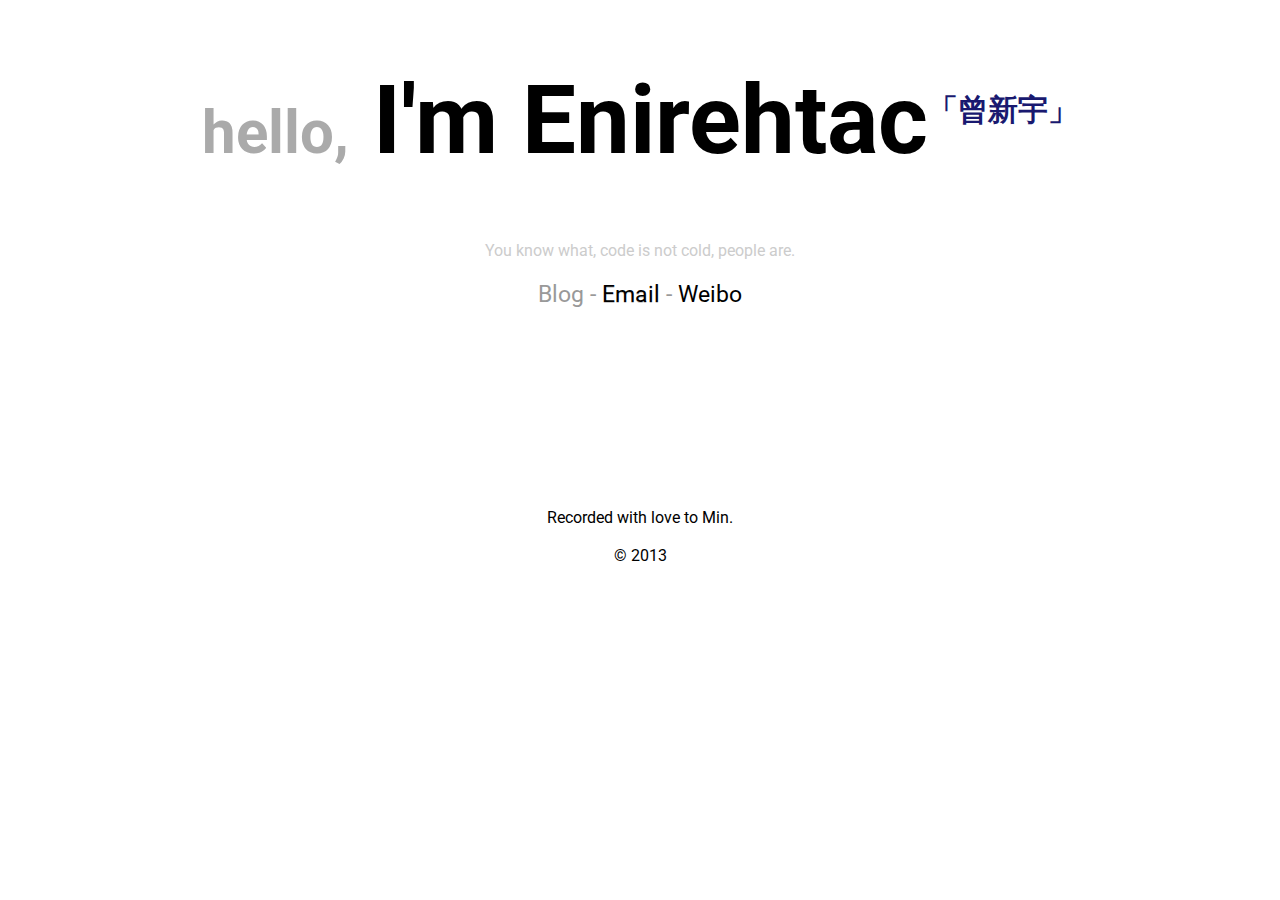
<file: index.html>
<!DOCTYPE html>
<html lang="en">
<head>
<meta charset="utf-8">
<title>Enirehtac > 曾新宇</title>
<meta name="viewport" content="width=device-width,initial-scale=1">
<link rel="stylesheet" href="../stylesheets/style.css">
<link href='http://fonts.googleapis.com/css?family=Roboto:300,100' rel='stylesheet' type='text/css'>
<!--[if IE]>
  <script src="//html5shiv.googlecode.com/svn/trunk/html5.js"></script>
<![endif]-->
</head>
<body>
<div class="main">
<div class="top">
    <h1 class="big"><small>hello,</small> I'm <a href="/timeline.html" id="timeline"><span class="name">Enirehtac</span><sup>「曾新宇」</sup></a></h1>
    <div class="description">You know what, code is not cold, people are.</div>
</div>
<div class="inner">
    Blog - <a href="mailto:xinyuzeng@vip.qq.com" id="email">Email</a> - <a href="http://weibo.com/zengxinyu" id="weibo">Weibo</a>
</div>

<div class="foot">Recorded with love to Min.<br/><br/>&copy; 2013 </div>
</div>
</body>
</html>
</file>
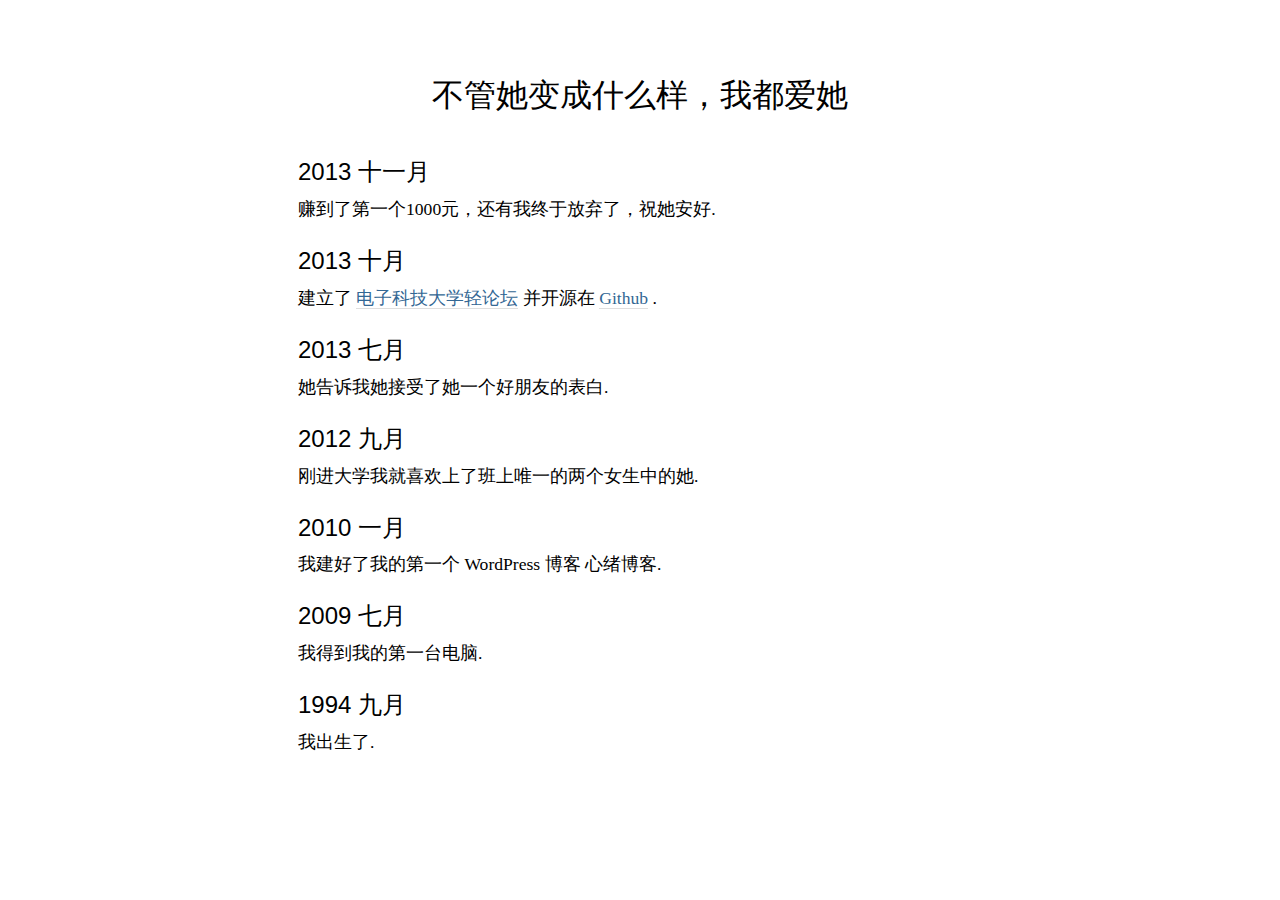
<file: timeline.html>
<!doctype html>
<html>
<head>
<meta charset="utf-8">
<meta name="viewport" content="width=device-width, initial-scale=1.0, user-scalable=no">
<title>Timeline</title>
<link rel="stylesheet" href="../timeline.css">
<!--[if lt IE 9]><script>document.createElement('article');</script><![endif]-->
</head>
<body>
<article>
<h1><a href="../">不管她变成什么样，我都爱她</a></h1>
  <h2><time datetime="2013">2013 十一月</time></h2>
<p>赚到了第一个1000元，还有我终于放弃了，祝她安好.</p>
  <h2><time datetime="2013">2013 十月</time></h2>
  <p>建立了 <a href="http://uestc.tk">电子科技大学轻论坛</a> 并开源在 <a href="https://github.com/enirehtac/Qing">Github</a> .</p>
  <h2><time datetime="2013">2013 七月</time></h2>
<p>她告诉我她接受了她一个好朋友的表白.</p>
  <h2><time datetime="2012">2012 九月</time></h2>
  <p>刚进大学我就喜欢上了班上唯一的两个女生中的她.</p>
  <h2><time datetime="2010">2010 一月</time></h2>
<p>我建好了我的第一个 WordPress 博客 心绪博客.</p>
  <h2><time datetime="2009">2009 七月</time></h2>
<p>我得到我的第一台电脑.</p>
<h2><time datetime="1994">1994 九月</time></h2>
<p>我出生了.</p>
</article>
</body>
</html>
</file>
<file: stylesheets/style.css>
html{
    margin:0 auto;
}
body{
	width: 960px;
	margin: 20px auto;
    font-family:'Roboto',sans-serif,Arial,"Microsoft YaHei";
}
a{
	color: #000;
	text-decoration: none;
}
a:hover{
	text-decoration: none;
}
h1.big{
	font-size: 6em;
}

sup{
	color: #191970;
	font-size: 30px;
	
}
#timeline:hover{
	color: #DC143C;
}
small{
	font-size: 60px;
	color: #aaa;
}
.main{
    margin-top:50px;
    text-align:center;
}
.inner{
	
    margin-top:20px;
    font-size:1.45em;color:#999;
}
.description{
	color: #ccc;
}
#blog,#email,#webo{
	text-shadow: 0px 1px 0px #ccc;
}
#blog:hover,#email:hover,#weibo:hover{
	border-bottom:#ff6c6d solid 2px;

}


.foot{
  
 

    margin-top:200px;
}
</file>
<file: timeline.css>
body,article,h1,h2,p{margin:0;padding:0}article{display:block;margin:5% auto;padding:10px}h1{font-family:"Helvetica Neue",Helvetica,Arial,sans-serif;font-weight:normal;font-size:2em;text-align:center;margin-bottom:1.2em}h2{font-family:"Helvetica Neue",Helvetica,Arial,sans-serif;font-weight:normal;font-size:1.5em;margin-top:1em}p{margin-top:.5em;font-size:1.1em}a{color:#336794;text-decoration:none;border-bottom:1px solid #dedede}h1 a{color:#000;text-decoration:none;border:0}a:hover{color:#006bee;background-color:#e2f4ff;border-bottom-color:#fff}h1 a:hover{color:#ff6c6d;background-color:#fff}@media screen and (min-width:704px){article{width:684px}}
</file>
